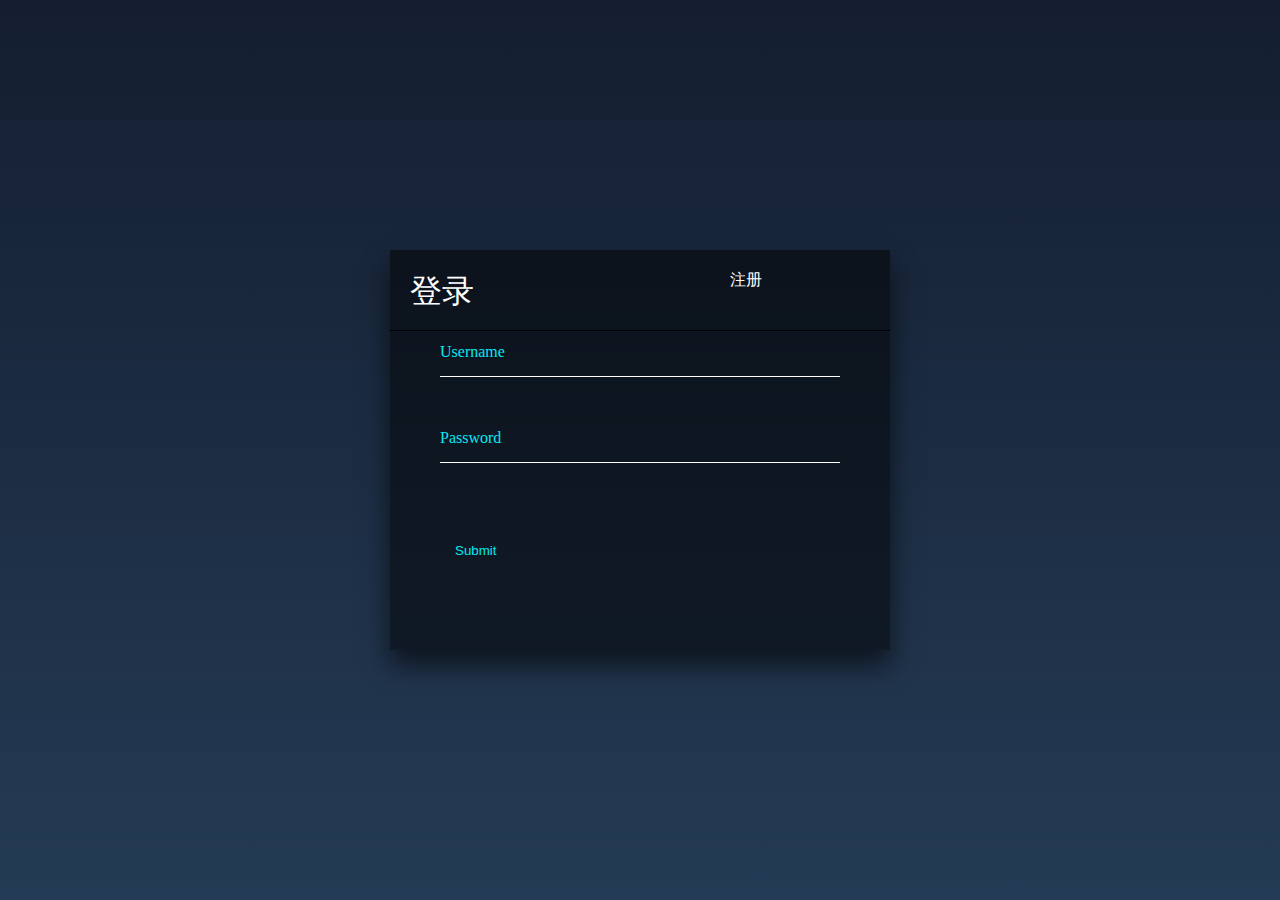
<file: index.html>
<!DOCTYPE html>
<html lang="en">
<head>
    <meta charset="UTF-8">
    <title>登录</title>
    <link rel="stylesheet" href="css/front.css">
</head>
<body>
<!--
<div class="box">
    <div class="box1">
        <div class="box2"><span>登录</span></div>
        <div class="box3" ><span class="corner" onclick="change('register.html')">注册</span></div>
    </div>
    <form method="post" action="php/login.php" id="login">
    <p class="inner">用户名:&emsp;<input type="text" name="username"></p>
    <p class="inner">密码:&emsp;&emsp;<input type="password" name="password"></p>
    <p class="center"><input type="submit" value="登录"></p>
    </form>
</div>
-->
<div class="loginBox">
    <div class="innerBox">
        <div class="box1">
            <div class="box2"><span>登录</span></div>
            <div class="box3" ><span class="corner" onclick="change('register.html')">注册</span></div>
        </div>
        <form method="post" action="php/login.php">
            <div class="item">
                <input type="text" id="username" name="username" required>
                <label for="username">Username</label>
            </div>
            <div class="item">
                <input type="password" id="password" name="password" required>
                <label for="password">Password</label>
            </div>
            <button class="btn">Submit
                <span></span>
                <span></span>
                <span></span>
                <span></span>
            </button>

        </form>
    </div>
</div>
<script src="js/script.js"></script>

</body>
</html>
</file>
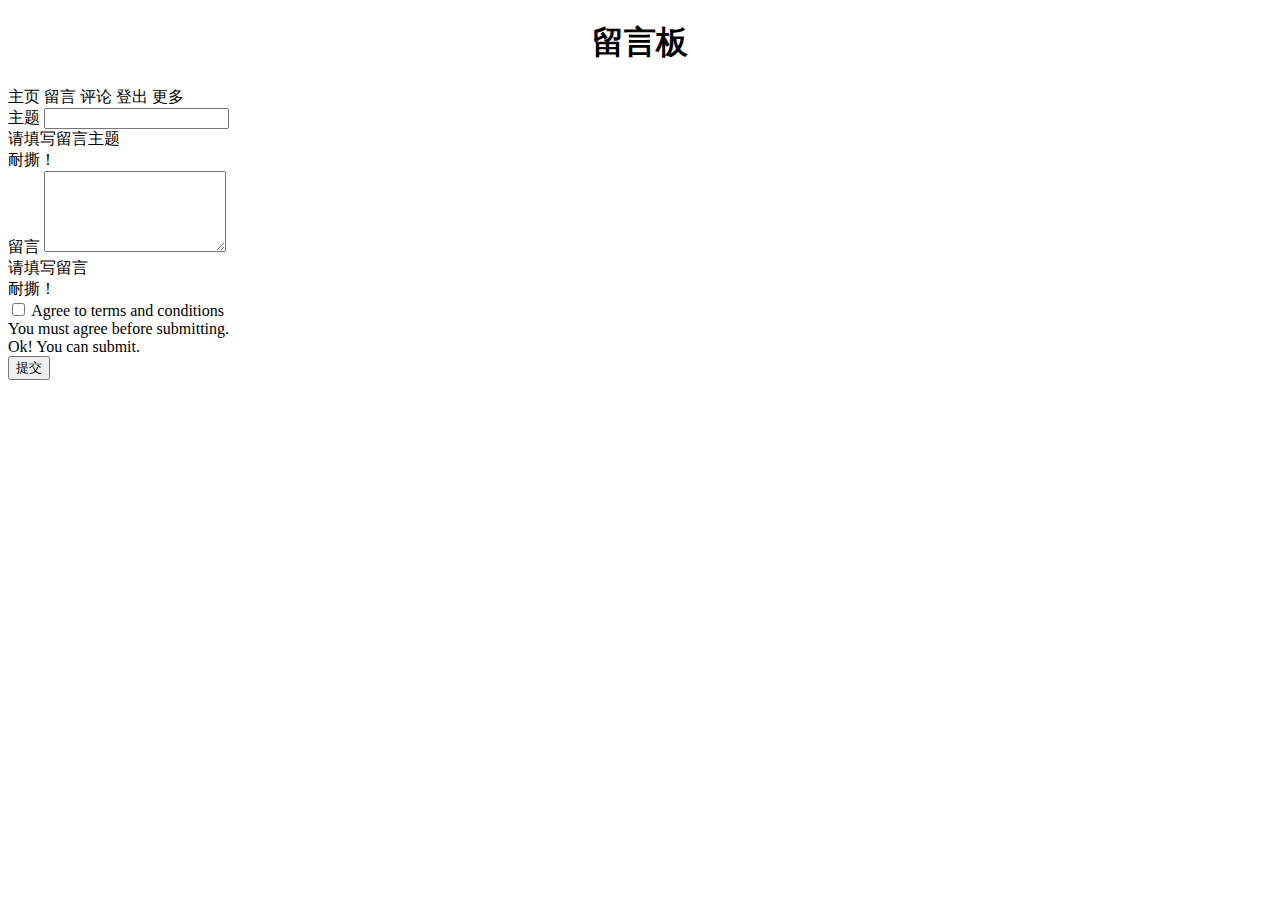
<file: MessageBoard.html>
<!DOCTYPE html>
<html lang="en">
<head>
    <meta charset="UTF-8">
    <title>留言板</title>
    <link rel="stylesheet" href="https://stackpath.bootstrapcdn.com/bootstrap/4.5.0/css/bootstrap.min.css" integrity="sha384-9aIt2nRpC12Uk9gS9baDl411NQApFmC26EwAOH8WgZl5MYYxFfc+NcPb1dKGj7Sk" crossorigin="anonymous">
    <script src="https://code.jquery.com/jquery-3.5.1.slim.min.js" integrity="sha384-DfXdz2htPH0lsSSs5nCTpuj/zy4C+OGpamoFVy38MVBnE+IbbVYUew+OrCXaRkfj" crossorigin="anonymous"></script>
    <script src="https://cdn.jsdelivr.net/npm/popper.js@1.16.0/dist/umd/popper.min.js" integrity="sha384-Q6E9RHvbIyZFJoft+2mJbHaEWldlvI9IOYy5n3zV9zzTtmI3UksdQRVvoxMfooAo" crossorigin="anonymous"></script>
    <script src="https://stackpath.bootstrapcdn.com/bootstrap/4.5.0/js/bootstrap.min.js" integrity="sha384-OgVRvuATP1z7JjHLkuOU7Xw704+h835Lr+6QL9UvYjZE3Ipu6Tp75j7Bh/kR0JKI" crossorigin="anonymous"></script>
</head>
<body>
<h1 style="text-align: center">留言板</h1>
<div class="container">
    <div class="row">
        <div class="col-2">
            <div class="list-group">
                <a class="list-group-item list-group-item-action list-group-item-primary" onclick="change(`php/index.php`)">主页</a>
                <a class="list-group-item list-group-item-action list-group-item-secondary" onclick="change('MessageBoard.html')">留言</a>
                <a class="list-group-item list-group-item-action list-group-item-success" onclick="change(`php/comment.php`)">评论</a>
                <a class="list-group-item list-group-item-action list-group-item-danger" onclick="change(`php/LogOut.php`)">登出</a>
                <a class="list-group-item list-group-item-action list-group-item-warning" onclick="alert(`该功能尚未开发`)">更多</a>

            </div>
        </div>

        <div class="col-8">
            <form method="post" action="php/SendMessage.php">
                <div class="form-row">
                    <div class="col-md-6 mb-3">
                        <label for="topic">主题</label>
                        <input type="text" class="form-control is-invalid" id="topic" name="topic" required>
                        <div class="invalid-feedback" id="topic-invalid">
                            请填写留言主题
                        </div>
                        <div class="valid-feedback" id="topic-valid">
                            耐撕！
                        </div>
                    </div>

                </div>


                <div class="form-group">
                    <label for="message">留言</label>
                    <textarea class="form-control" id="message" rows="5" name="message" required></textarea>
                    <div class="invalid-feedback" id="message-invalid">
                        请填写留言
                    </div>
                    <div class="valid-feedback" id="message-valid">
                        耐撕！
                    </div>
                </div>

                <div class="form-group">
                    <div class="form-check">
                        <input class="form-check-input" type="checkbox" value="" id="invalidCheck3" required>
                        <label class="form-check-label" for="invalidCheck3">
                            Agree to terms and conditions
                        </label>

                        <div class="invalid-feedback">
                            You must agree before submitting.
                        </div>

                        <div class="valid-feedback">
                            Ok! You can submit.
                        </div>

                    </div>
                </div>
                <button class="btn btn-primary" type="submit">提交</button>
            </form>
        </div>
    </div>
</div>
<script src="js/script.js"></script>
</body>
</html>
</file>
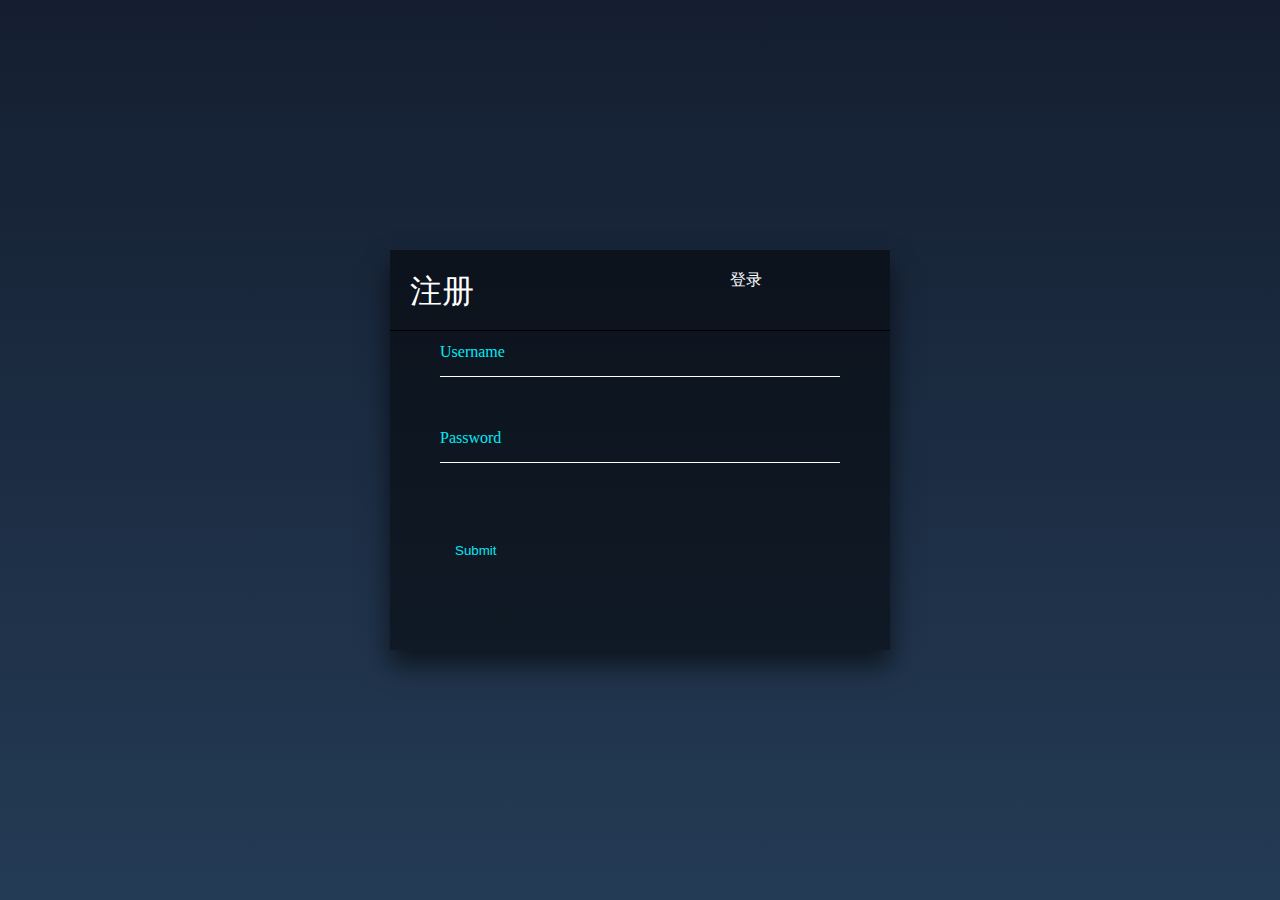
<file: register.html>
<!DOCTYPE html>
<html lang="en">
<head>
    <meta charset="UTF-8">
    <title>注册</title>
    <link rel="stylesheet" href="css/front.css">
</head>
<body>
<!--
<div class="box">
    <div class="box1">
        <div class="box2"><span>注册</span></div>
        <div class="box3"><span class="corner"  onclick="change('index.html')">登录</span></div>
    </div>
    <form method="post" action="php/register.php" id="login">
        <p class="inner">用户名:&emsp;<input type="text" name="username"></p>
        <p class="inner">密码:&emsp;&emsp;<input type="password" name="password"></p>
        <p class="center"><input type="submit" value="注册"></p>
    </form>
</div>
<script src="js/script.js"></script>
-->

<div class="loginBox">
    <div class="innerBox">
        <div class="box1">
            <div class="box2"><span>注册</span></div>
            <div class="box3" ><span class="corner" onclick="change('index.html')">登录</span></div>
        </div>
        <form method="post" action="php/register.php">
            <div class="item">
                <input type="text" id="username" name="username" required>
                <label for="username">Username</label>
            </div>
            <div class="item">
                <input type="password" id="password" name="password" required>
                <label for="password">Password</label>
            </div>
            <button class="btn">Submit
                <span></span>
                <span></span>
                <span></span>
                <span></span>
            </button>

        </form>
    </div>
</div>
<script src="js/script.js"></script>

</body>
</html>
</body>
</html>
</file>
<file: css/front.css>
*{
    margin: 0;
    padding: 0;
}

a{
    text-decoration: none;
}

input,button{
    background-color: transparent;
    border: none;
    outline: none;
}
input:-webkit-autofill , textarea:-webkit-autofill, select:-webkit-autofill {
    -webkit-box-shadow: #E8ECED inset;
    -webkit-text-fill-color: #3E3E3E !important;
    background-color: transparent;
    border: none;
    outline: none;
    width: 100%;
    height: 100%;
    color: #fff;
    padding-top: 20px;
    box-sizing: border-box;
}


body{
    height: 100vh;
    background: linear-gradient(#141e30,#243b55);
    display: flex;
    justify-content: center;
    align-items: center;
    font-size: 16px;
    color: #03e9f4;
}

body{
    background-color: rgba(155,100,255,1);
}

.loginBox{
    width:500px;
    height: 400px;
    background-color: rgba(0,0,0,0.5);
    box-shadow: 0px 15px 25px 0 rgba(0,0,0,.6);
}


div.box1{
    height: 80px;
    display: flex;
    border-bottom: black solid 1px;
}

div.box2{
    flex-grow: 2;
    padding: 20px;
    font-size: 2rem;
}

.box2>span{
    color: #ffffff;
}

div.box3{
    flex-grow: 1;
    padding: 20px;
}

.box3>span{
    color: #ffffff;
}


.box3>span:hover{
    font-size: 2rem;
    cursor: pointer;
    transition: all 0.5s linear;
}

h2{
    text-align: center;
    color: #fff;
    margin-bottom: 30px;
}

div.innerBox{
    height: 80px;
    /*display: flex;*/
}

.item{
    height: 45px;
    width: 80%;
    margin-left: 10%;
    border-bottom: 1px solid #fff;
    margin-bottom: 40px;
    position: relative;
}

.item input{
    width: 100%;
    height: 100%;
    color: #fff;
    padding-top: 20px;
    box-sizing: border-box;
}

.item input:focus+label,.item input:valid+label{
    top: 0;
    font-size: 12px;
}

.item label{
    position: absolute;
    left: 0;
    top: 12px;
    transition: all 0.5s linear;
}

.btn{
    padding: 10px 20px;
    margin-top: 30px;
    margin-left: 45px;
    position: relative;
    color: #03e9f4;
    overflow: hidden;
}

.btn:hover{
    background: #03e9f4;
    border-radius: 5px;
    color: #fff;
    box-shadow: 0 0 5px 0 #03e9f4,
                0 0 25px 0 #03e9f4,
                0 0 50px 0 #03e9f4,
                0 0 100px 0 #03e9f4;
    text-transform: uppercase;
    letter-spacing: 2px;
}

.btn>span{
    position: absolute;
}


.btn>span:nth-child(1){
    width: 100%;
    height: 2px;
    background: -webkit-linear-gradient(left,transparent,#03e9f4);
    left: -100%;
    top: 0;
    animation: line1 1s linear infinite;
}

@keyframes line1 {
    50%,100%{
        left: 100%;
    }
}

.btn>span:nth-child(2){
    width: 2px;
    height: 100%;
    background: -webkit-linear-gradient(top,transparent,#03e9f4);
    right: 0;
    top: -100%;
    animation: line2 1s 0.25s linear infinite;
}


@keyframes line2 {
    50%,100%{
        top: 100%;
    }
}

.btn>span:nth-child(3){
    width: 100%;
    height: 2px;
    background: -webkit-linear-gradient(left,#03e9f4,transparent);
    left: 100%;
    bottom: 0;
    animation: line3 1s 0.5s linear infinite;
}

@keyframes line3 {
    50%,100%{
        left: -100%;
    }
}

.btn>span:nth-child(4){
    width: 2px;
    height: 100%;
    background: -webkit-linear-gradient(top,#03e9f4,transparent);
    left: 0;
    top: 100%;
    animation: line4 1s 0.75s linear infinite;
}

@keyframes line4 {
    50%,100%{
        top: -100%;
    }
}
</file>
